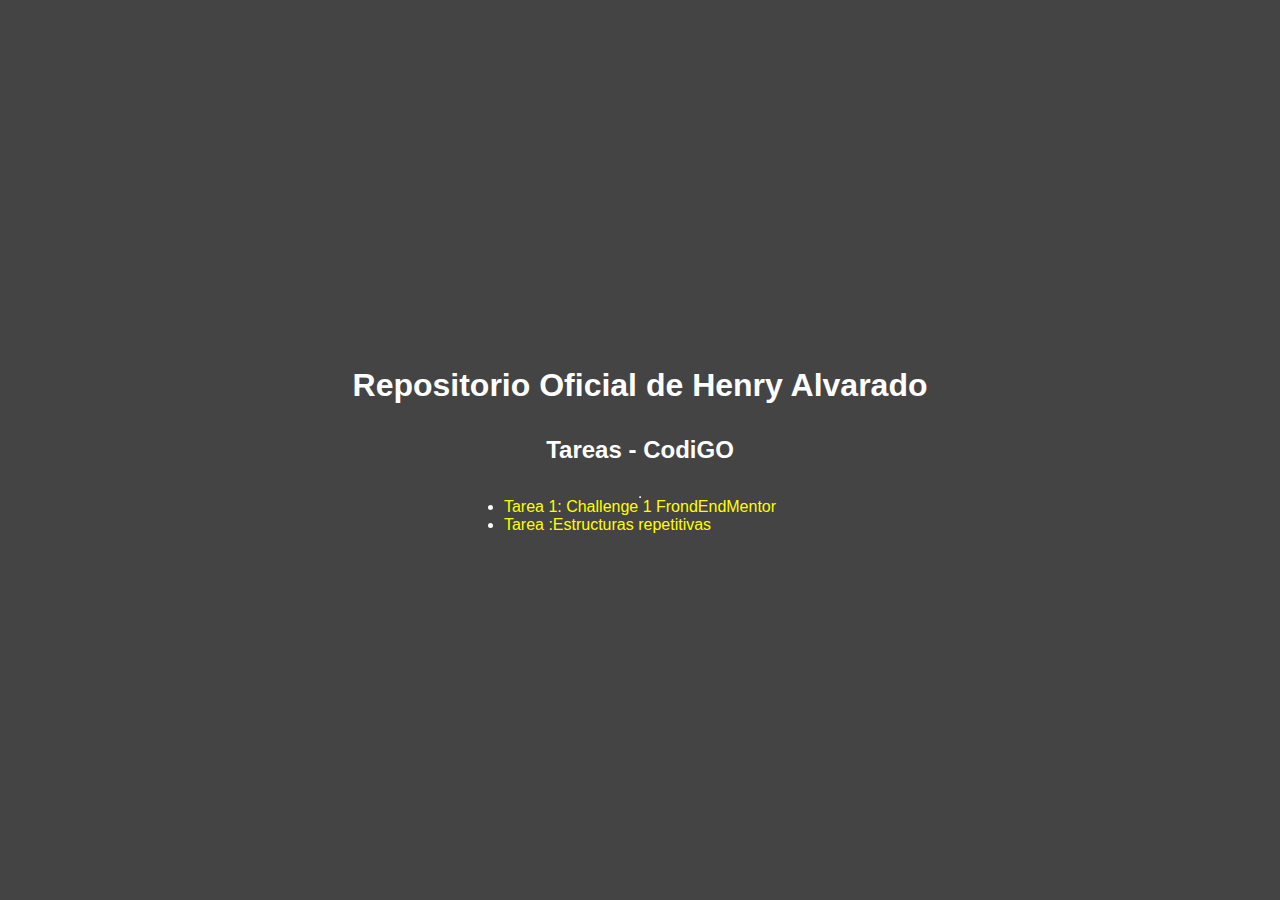
<file: index.html>
<!DOCTYPE html>
<html lang="en">
<head>
    <meta charset="UTF-8">
    <meta name="viewport" content="width=device-width, initial-scale=1.0">
    <link rel="stylesheet" href="./css/estilos.css">
    <title>Document</title>
</head>
<body>
    <h1>Repositorio Oficial de Henry Alvarado</h1>
    <h2>Tareas - CodiGO</h2>
    <hr>
    <ul class="tarea">
        <li tareas__tareas>
            <a href="https://halvaradoc.github.io/codigo5-prueba/hola" 
            class="tareas__link"
            target="_blank"
            >
                Tarea 1: Challenge 1 FrondEndMentor
            </a>
        </li>
        <li>
            <a href="#"
            class="tarea__link-2"
            target="_blank"
           > 
             Tarea :Estructuras repetitivas
           </a>

        </li>

    </ul>
</body>
</html>
</file>
<file: css/estilos.css>
*{
margin:0;
box-sizing:border-box;
padding:0;
}
body{
    background-color: #444;
    color: white;
    min-height: 100vh;
    display: flex;
    flex-direction: column;
    justify-content: center;
    align-items: center;
    font-family: sans-serif;
}
h1{
    margin-bottom: 2rem;
    font-size: 2rem;
}
h2{
    margin-bottom: 2rem;
}
.tareas{
    list-style: none;
}
.tareas__link , .tarea__link-2{
    text-decoration: none;
    color: yellow;
    font-family: sans-serif;
}
.tareas__link .tarea__link-2 :hover{
    font-size: 1.2rem;
}
</file>
